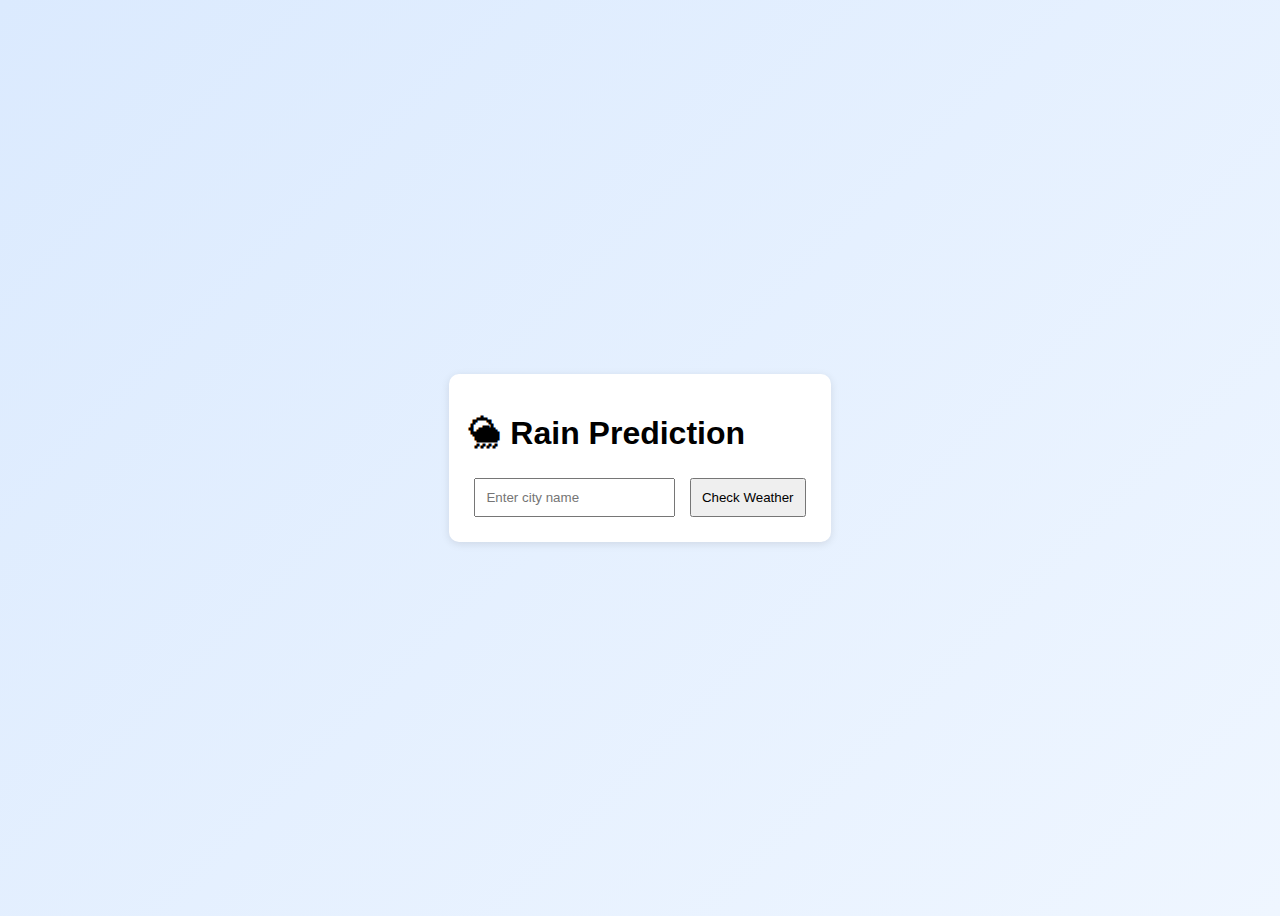
<file: templates/index.html>
<!DOCTYPE html>
<html>
<head>
    <title>Rain Predictor</title>
    <link rel="stylesheet" href="/static/style.css">
</head>
<body>
<div class="container">
    <h1>🌦 Rain Prediction</h1>
    <form action="/predict" method="post">
        <input type="text" name="city" placeholder="Enter city name" required>
        <button type="submit">Check Weather</button>
    </form>
</div>
</body>
</html>
</file>
<file: static/style.css>
body {
  font-family: Arial, sans-serif;
  background: linear-gradient(135deg, #dbeafe, #eff6ff);
  display: flex;
  justify-content: center;
  align-items: center;
  height: 100vh;
}
.container {
  background: #ffffff;
  padding: 20px;
  border-radius: 10px;
  box-shadow: 0px 2px 8px rgba(0,0,0,0.1);
}
form input, form button {
  padding: 10px;
  margin: 5px;
}
footer {
  background: #f5f7fa;
  padding: 15px;
  text-align: center;
  border-top: 1px solid #ddd;
}
</file>
